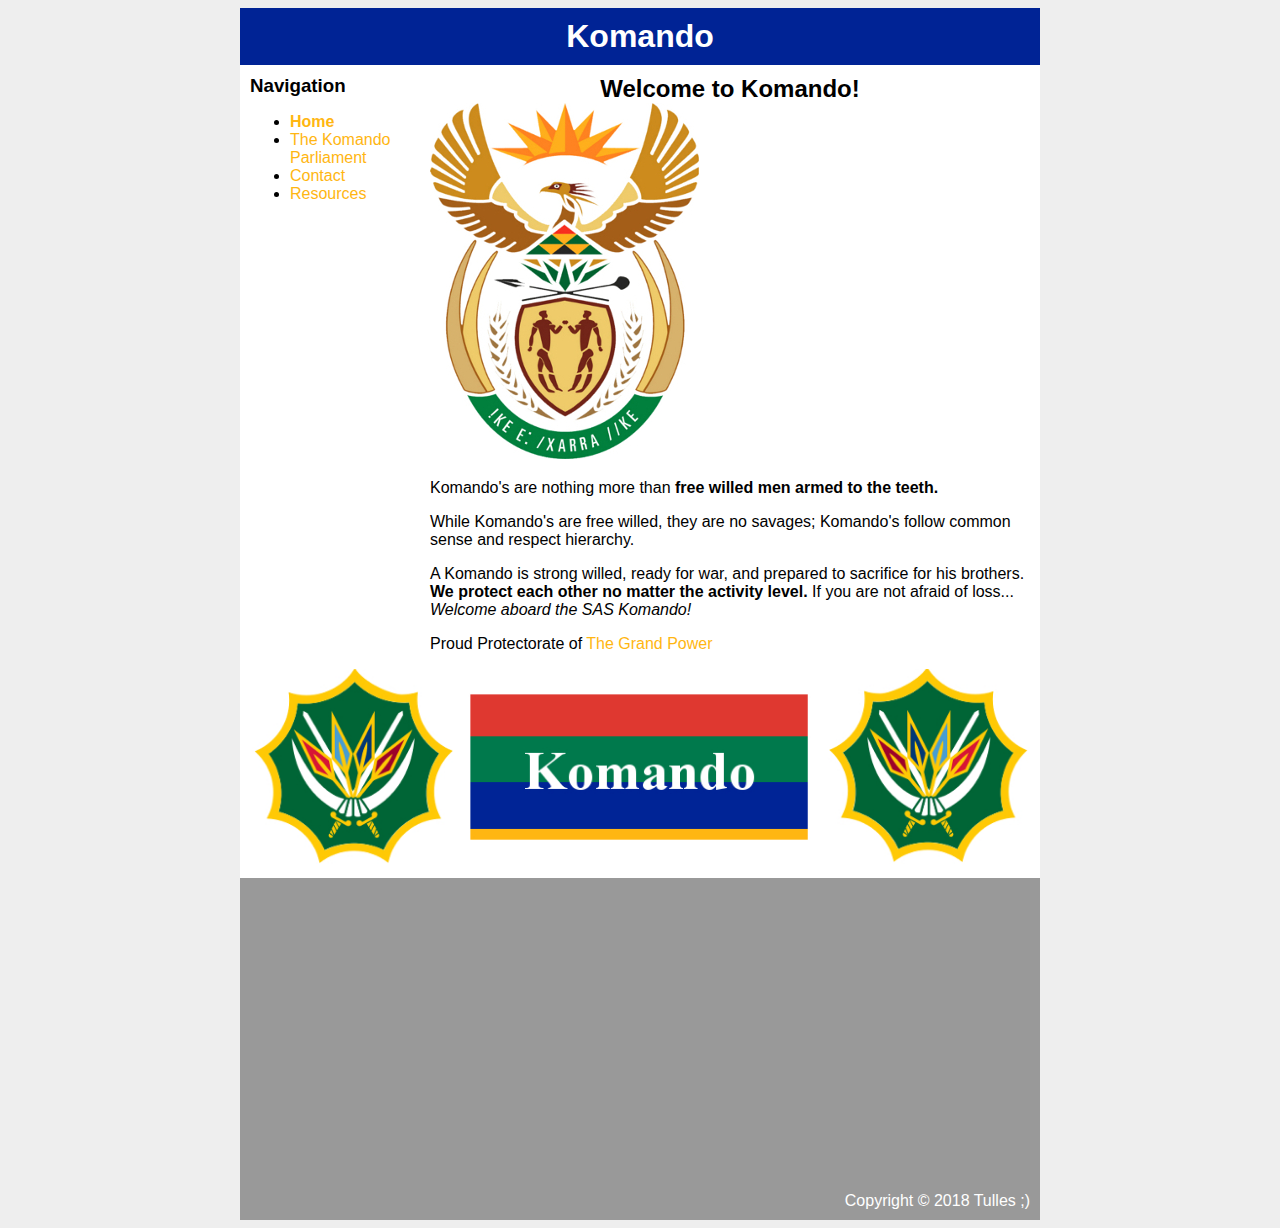
<file: index.html>
<!DOCTYPE html>
<html>

	<head>
		<title>KO</title>
		<link rel="icon" type="image/png" href="images/Komando Flag.png" sizes="16x16"/>
		<link rel="stylesheet" type="text/css" href="style.css" />
	</head>
	<body>
		<div id="container">
			<div id="header">
				<h1>Komando</h1>
			</div>
			<div id="content">
				<div id="nav">
					<h3>Navigation</h3>
					<ul>
						<li><a class="selected" href="index.html">Home</a></li>
						<li><a href="The_Komando_Parliament.html">The Komando Parliament</a></li>
						<li><a href="Contact.html">Contact</a></li>
						<li><a href="Resources.html">Resources</a></li>
					</ul>
				</div>
				<div id="main">
					<center>
					<h2>Welcome to Komando!</h2>
					</center>
				<img src="images/Komando Coat of Arms.jpg" alt="Komando Coat of Arms" class="center">
				<p>Komando's are nothing more than <b>free willed men armed to the teeth.</b></p>
				<p>While Komando's are free willed, they are no savages; Komando's follow common sense and respect hierarchy.</p>
				<p>A Komando is strong willed, ready for war, and prepared to sacrifice for his brothers. <b>We protect each other no matter the activity level.</b> If you are not afraid of loss... <i>Welcome aboard the SAS Komando!</i></p>
				<p>Proud Protectorate of <a href="The_Grand_Power.html">The Grand Power</a></p>
				</div>
			<img src="images/Komando_Banner_Larger.jpg" width="780" alt="Komando Banner 780px">
			</div>
			<div id="footer">
			<iframe width="100%" height="300" scrolling="no" frameborder="no" allow="autoplay" src="https://w.soundcloud.com/player/?url=https%3A//api.soundcloud.com/tracks/497570004&color=%23ff5500&auto_play=false&hide_related=false&show_comments=true&show_user=true&show_reposts=false&show_teaser=true&visual=true"></iframe>
			Copyright &copy; 2018 Tulles ;)
		</div>
	</body>
	
</html>
</file>
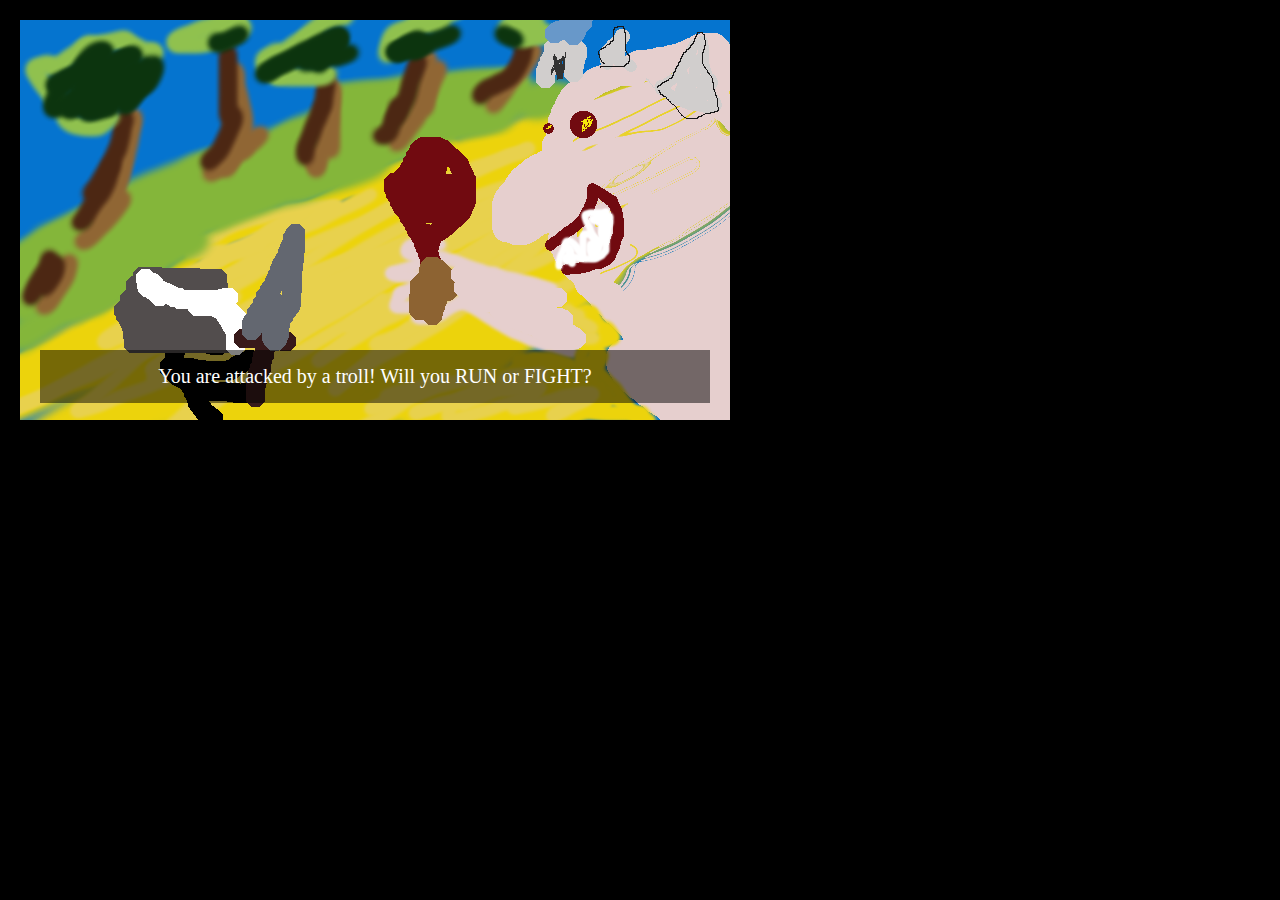
<file: chose_castle.html>
<!doctype html>
<html>

	<head>
		<meta charset="UTF-8">
		<title>StormGlass</title>
	</head>
	
	<body>
		
		<div id="scene">
		
			<a href="chose_run.html"> 
				<img src="run.png" id="run">
			<a/>
			
			<a href="chose_fight.html"> 
				<img src="fight.png" id="fight">
			</a>
		
			<p id="situation">You are attacked by a troll! Will you <a href="chose_run.html">RUN</a> or <a href="chose_fight.html">FIGHT</a>?</p>
			 
		</div>
	
		
		<style>
			
			body {
				
				font-size: 20px;
				background-color: black;
				color: white;
				font-family: Tahoma;
			}
			
			h1 {
			
				font-family: Futura;
				font-size: 80px;
				padding: 0 0 0 0;
				margin: 0 0 0 0;
				
				position: absolute;
				left: 150px;
			}
			
			a {
			
				color: white;
				text-decoration: none;
			}
			
			a:hover {
			
				text-decoration: underline;
			}
			
			#scene { 
			
				background: url("chose_castle.png")no-repeat;
				height: 449px;
				width: 711px;
				
				position: absolute;
				top: 20px;
				left: 20px;
			}
			
			#situation {
			
				position: absolute;
				top: 310px;
				left: 20px;
				padding: 15px 15px 15px 15px;
				
				background-color: rgba(0,0,0,.5);
				width: 640px;
				text-align: center;
			}
			
			#run {
				
				position: absolute;
				left: 20px;
				top: 20px;
				
				width: 250px;
				height: 300px;
				
				opacity: 0;
			}
			
			#run:hover {
			
				background-color: rgba(256,256,256,.3);
				
				opacity: 1;
			}
			
			#fight {
				
				position: absolute;
				left: 420px;
				top: 20px;
				
				width: 240px;
				height: 300px;
				
				opacity: 0;
			}
			
			#fight:hover {
			
				background-color: rgba(256,256,256,.3);
				
				opacity: 1;
			}
			
		</style>

	</body>
			
			
</html>
</file>
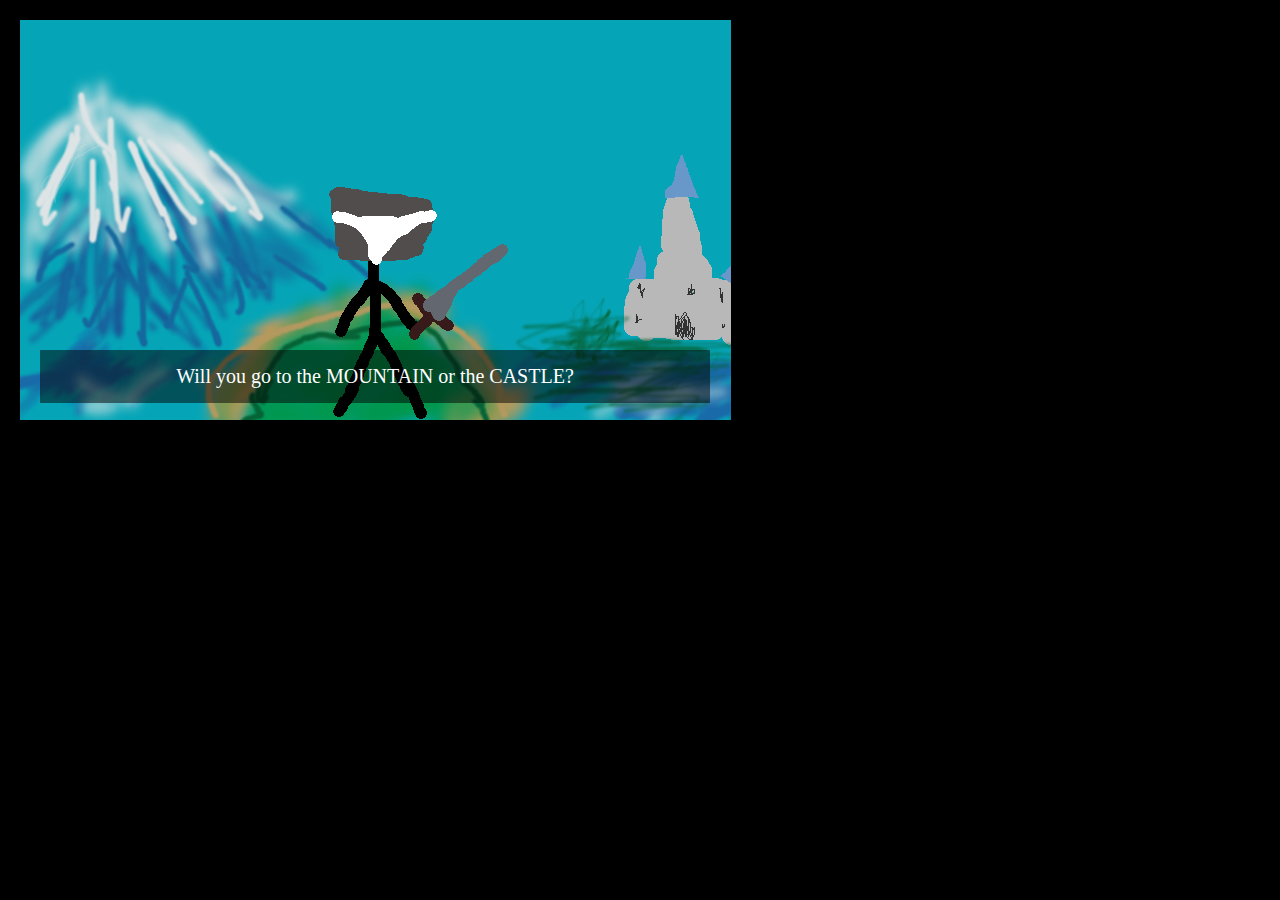
<file: chose_start.html>
<!doctype html>
<html>

	<head>
		<meta charset="UTF-8">
		<title>StormGlass</title>
	</head>
	
	<body>
		
		<div id="scene">
		
			<a href="chose_mountain.html" id="mountain"> <a/>
			
			<a href="chose_castle.html" id="castle"> </a>
		
			<p id="situation">Will you go to the <a href="chose_mountain.html">MOUNTAIN<a/> or the <a href="chose_castle.html">CASTLE</a>?</p>
			 
		</div>
	
		
		<style>
			
			body {
				
				font-size: 20px;
				background-color: black;
				color: white;
				font-family: Tahoma;
			}
			
			h1 {
			
				font-family: Futura;
				font-size: 80px;
				padding: 0 0 0 0;
				margin: 0 0 0 0;
				
				position: absolute;
				left: 150px;
			}
			
			a {
			
				color: white;
				text-decoration: none;
			}
			
			a:hover {
			
				text-decoration: underline;
			}
			
			#scene { 
			
				background: url("chose_start.png")no-repeat;
				height: 449px;
				width: 711px;
				
				position: absolute;
				top: 20px;
				left: 20px;
			}
			
			#situation {
			
				position: absolute;
				top: 310px;
				left: 20px;
				padding: 15px 15px 15px 15px;
				
				background-color: rgba(0,0,0,.5);
				width: 640px;
				text-align: center;
			}
			
			#mountain {
				
				position: absolute;
				left: 20px;
				top: 20px;
				
				width: 250px;
				height: 300px;
			}
			
			#mountain:hover {
			
				background-color: rgba(256,256,256,.5);
			}
			
			#castle {
				
				position: absolute;
				left: 500px;
				top: 20px;
				
				width: 190px;
				height: 300px;
			}
			
			#castle:hover {
			
				background-color: rgba(256,256,256,.5);
			}
			
		</style>

	</body>
			
			
</html>
</file>
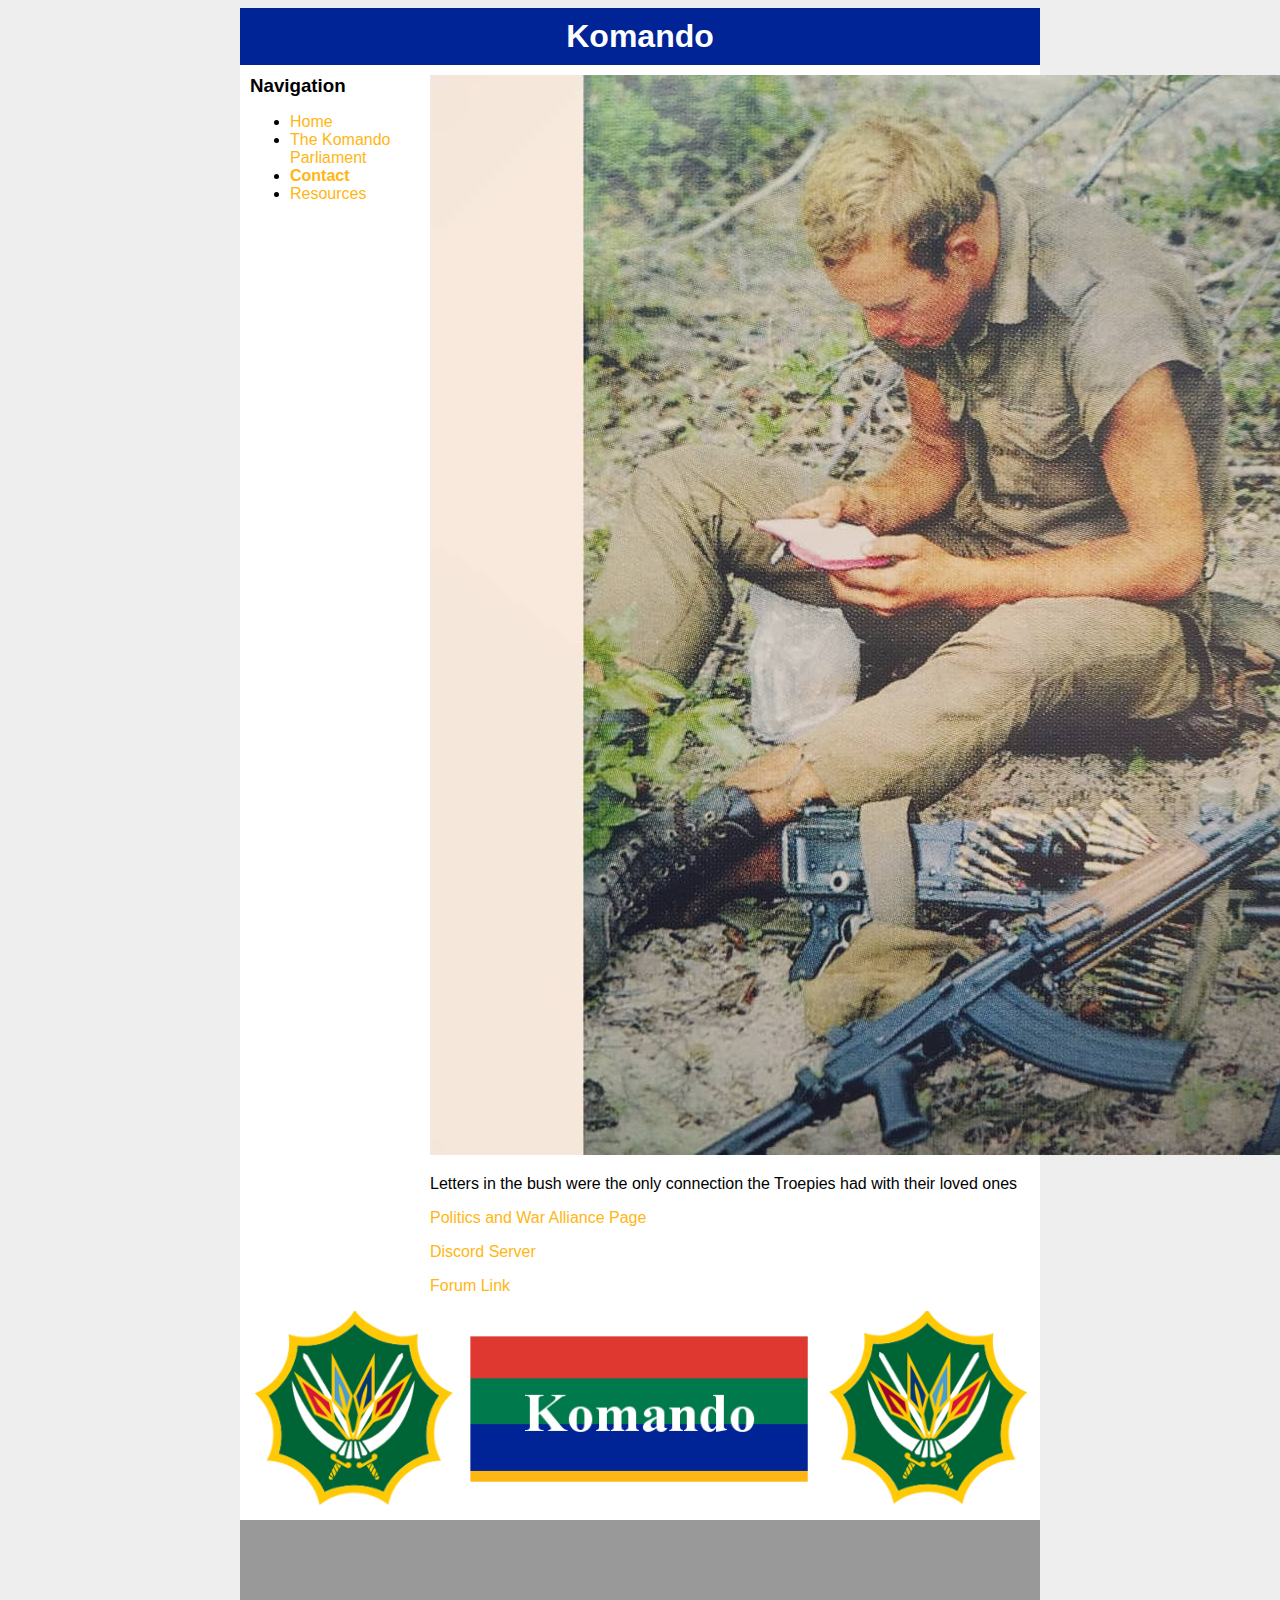
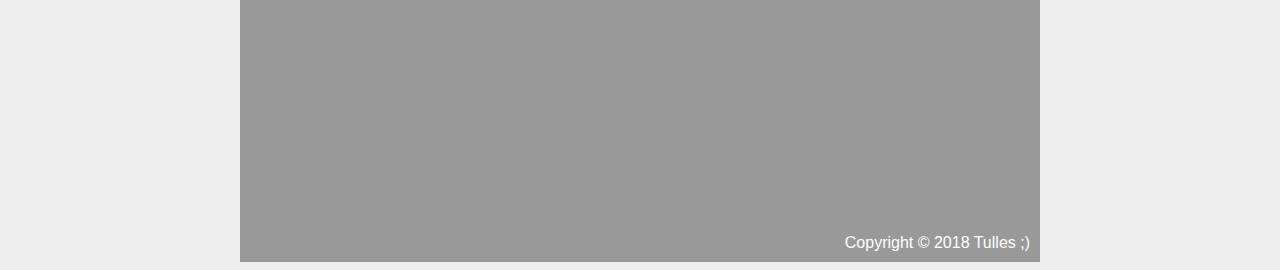
<file: Contact.html>
<!DOCTYPE html>
<html>

	<head>
		<title>KO</title>
		<link rel="icon" type="image/png" href="images/Komando Flag.png" sizes="16x16"/>
		<link rel="stylesheet" type="text/css" href="style.css" />
	</head>
	<body>
		<div id="container">
			<div id="header">
				<h1>Komando</h1>
			</div>
			<div id="content">
				<div id="nav">
					<h3>Navigation</h3>
					<ul>
						<li><a href="index.html">Home</a></li>
						<li><a href="The_Komando_Parliament.html">The Komando Parliament</a></li>
						<li><a class="selected" href="Contact.html">Contact</a></li>
						<li><a href="Resources.html">Resources</a></li>
					</ul>
				</div>
				<div id="main">
				<img src="images/Troepie Letter.jpg" alt="Troepie Letter" class="center">
				<p>Letters in the bush were the only connection the Troepies had with their loved ones</p>
				<p><a href="https://politicsandwar.com/alliance/id=4855">Politics and War Alliance Page</a></p>
				<p><a href="https://discord.gg/THuV7cT">Discord Server</a></p>
				<p><a href="https://forum.politicsandwar.com/index.php?/topic/23782-going-komando/">Forum Link<a></p>
				<!-- <p><a href="_Contact.php">Tulles Email<a></p> -->
				</div>
			<img src="images/Komando_Banner_Larger.jpg" width="780" alt="Komando Banner 780px">
			</div>
			<div id="footer">
			<iframe width="100%" height="300" scrolling="no" frameborder="no" allow="autoplay" src="https://w.soundcloud.com/player/?url=https%3A//api.soundcloud.com/tracks/497570004&color=%23ff5500&auto_play=false&hide_related=false&show_comments=true&show_user=true&show_reposts=false&show_teaser=true&visual=true"></iframe>
			Copyright &copy; 2018 Tulles ;)
		</div>
	</body>
	
</html>
</file>
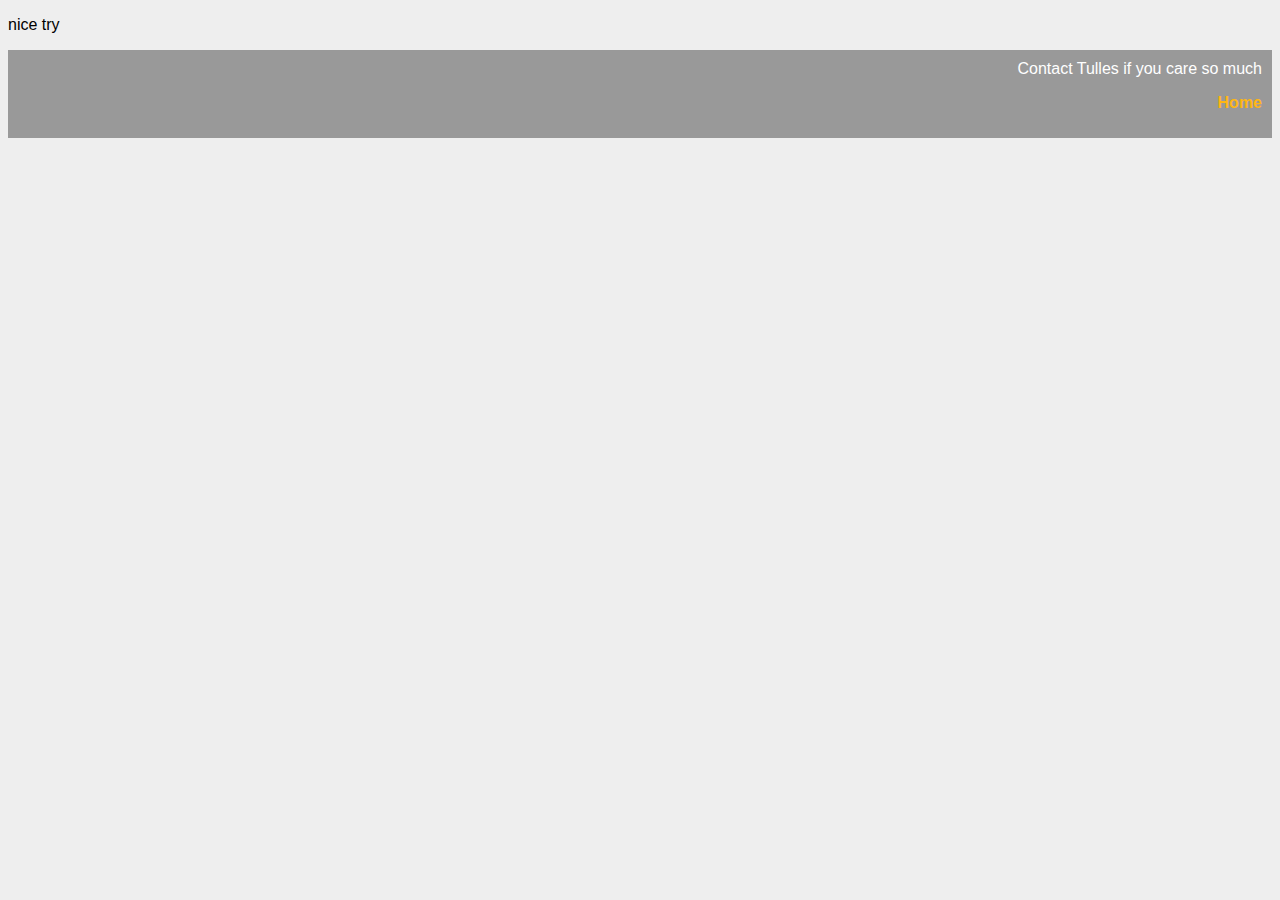
<file: other.html>
<!DOCTYPE html>
<html>

	<head>
		<title>KO</title>
		<link rel="icon" type="image/png" href="images/Komando Flag.png" sizes="16x16"/>
		<link rel="stylesheet" type="text/css" href="style.css" />
	</head>
	<body>
			<p>nice try</p>
			<div id="footer">
			Contact Tulles if you care so much
			<p><a class="selected" href="index.html">Home</a></p>
		</div>
	</body>
	
</html>
</file>
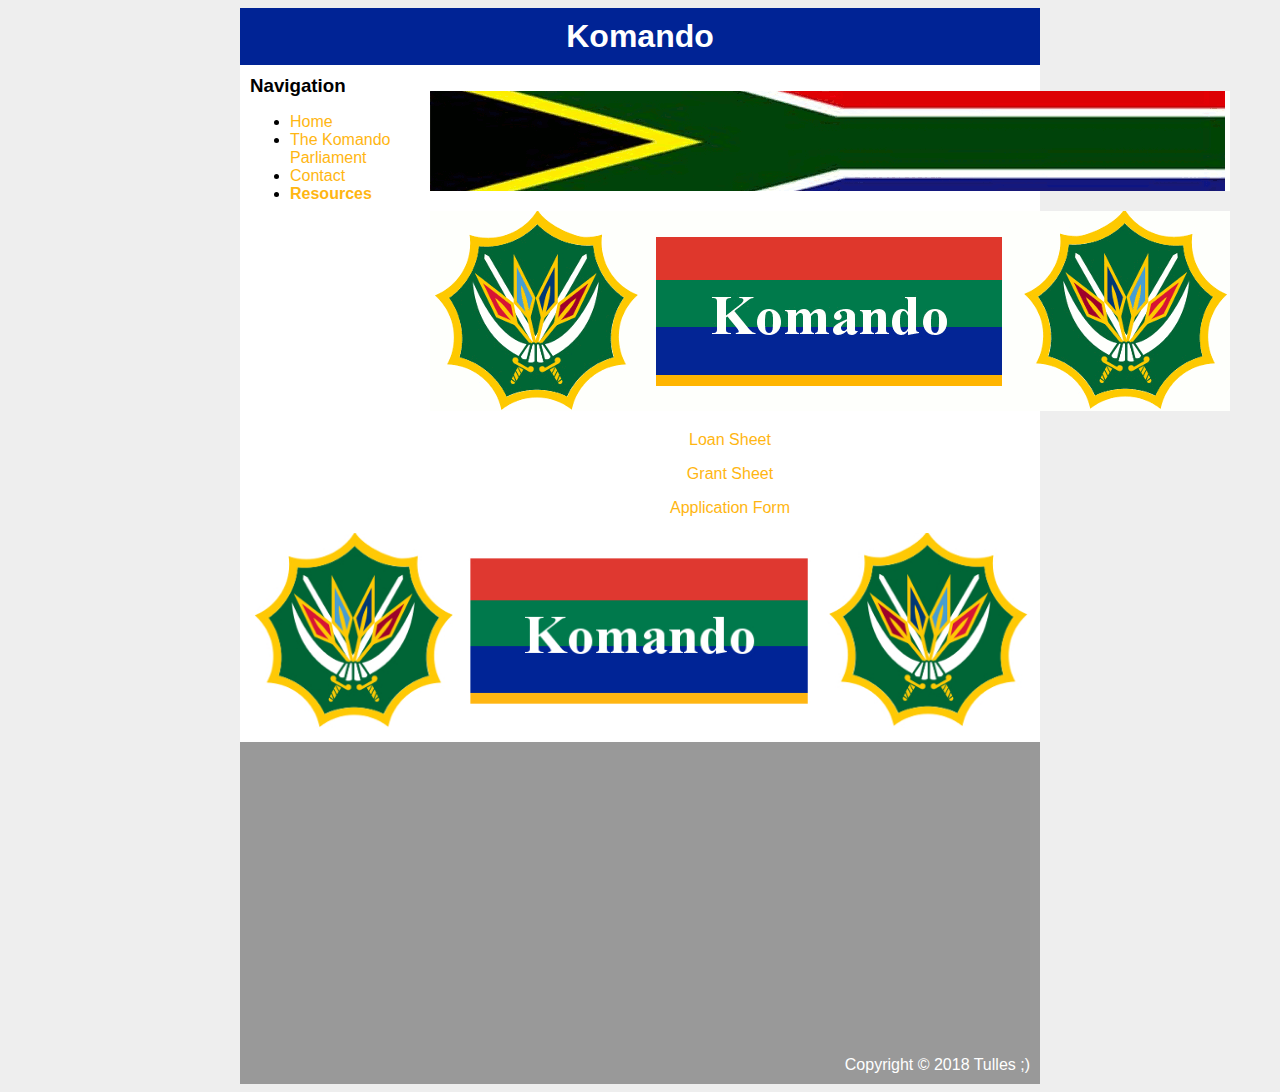
<file: Resources.html>
<!DOCTYPE html>
<html>

	<head>
		<title>KO</title>
		<link rel="icon" type="image/png" href="images/Komando Flag.png" sizes="16x16"/>
		<link rel="stylesheet" type="text/css" href="style.css" />
	</head>
	<body>
		<div id="container">
			<div id="header">
				<h1>Komando</h1>
			</div>
			<div id="content">
				<div id="nav">
					<h3>Navigation</h3>
					<ul>
						<li><a href="index.html">Home</a></li>
						<li><a href="The_Komando_Parliament.html">The Komando Parliament</a></li>
						<li><a href="Contact.html">Contact</a></li>
						<li><a class="selected" href="Resources.html">Resources</a></li>
					</ul>
				</div>
				<div id="main">
				<p><img src="images/Stellar Ad.gif" alt="Komando Ad" class="center"></p>
				<p><img src="images/Komando Ad.gif" alt="Komando Ad 2" class="center"></p>
				<center>
				<p><a href="https://derpy.me/vJuJl">Loan Sheet</a></p>
				<p><a href="https://derpy.me/8vosu">Grant Sheet</a></p>
				<p><a href="https://goo.gl/forms/1lWSqMAe0AkNBMv33">Application Form</a></p>
				</center>
				</div>
			<img src="images/Komando_Banner_Larger.jpg" width="780" alt="Komando Banner 780px">
			</div>
			<div id="footer">
			<iframe width="100%" height="300" scrolling="no" frameborder="no" allow="autoplay" src="https://w.soundcloud.com/player/?url=https%3A//api.soundcloud.com/tracks/497570004&color=%23ff5500&auto_play=false&hide_related=false&show_comments=true&show_user=true&show_reposts=false&show_teaser=true&visual=true"></iframe>
			Copyright &copy; 2018 Tulles ;)
		</div>
	</body>
	
</html>
</file>
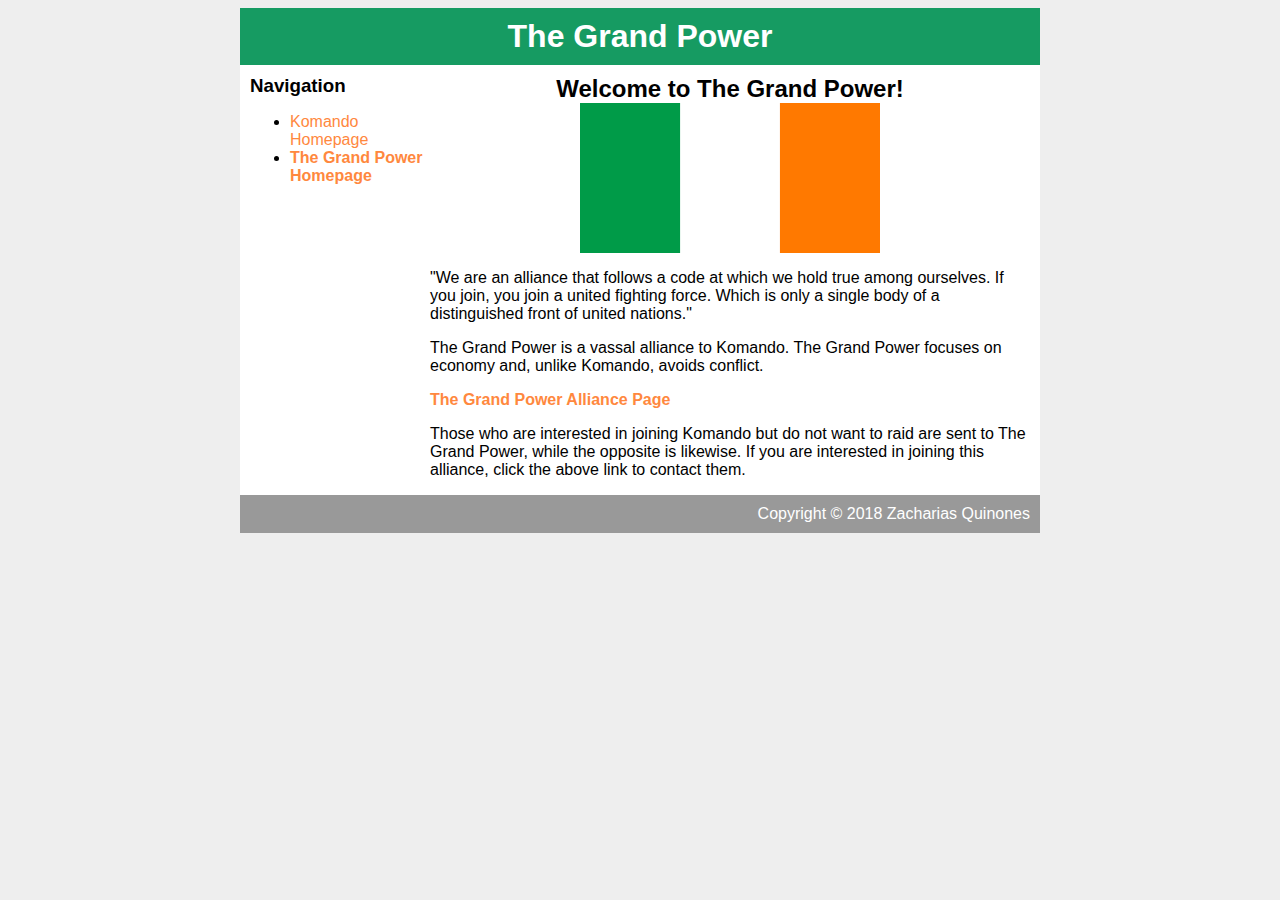
<file: The_Grand_Power.html>
<!DOCTYPE html>
<html>
<!–– The Grand Power Page ––>
	<head>
		<title>TGP</title>
				<link rel="icon" type="image/jpg" href="images/ireland.jpg" sizes="16x16"/>
		<link rel="stylesheet" type="text/css" href="TGPstyle.css" />
	</head>
	<body>
		<div id="container">
			<div id="header">
				<h1>The Grand Power</h1>
			</div>
			<div id="content">
				<div id="nav">
					<h3>Navigation</h3>
					<ul>
						<li><a href="index.html">Komando Homepage</a></li>
						<li><a class="selected" href="The_Grand_Power.html">The Grand Power Homepage</a></li>
					</ul>
				</div>
				<div id="main">
					<center>
					<h2>Welcome to The Grand Power!</h2>
					</center>
				<img src="images/The Great Power.png" alt="Ireland Flag" class="center">
				<p>"We are an alliance that follows a code at which we hold true among ourselves. If you join, you join a united fighting force. Which is only a single body of a distinguished front of united nations."</p
				<p>The Grand Power is a vassal alliance to Komando. The Grand Power focuses on economy and, unlike Komando, avoids conflict.</p>
				<p><a class="selected" href="https://politicsandwar.com/alliance/id=4286">The Grand Power Alliance Page</a></p>
				<p>Those who are interested in joining Komando but do not want to raid are sent to The Grand Power, while the opposite is likewise. If you are interested in joining this alliance, click the above link to contact them.</p>
				</div>
			</div>
			<div id="footer">
			Copyright &copy; 2018 Zacharias Quinones
		</div>
	</body>
	
</html>
</file>
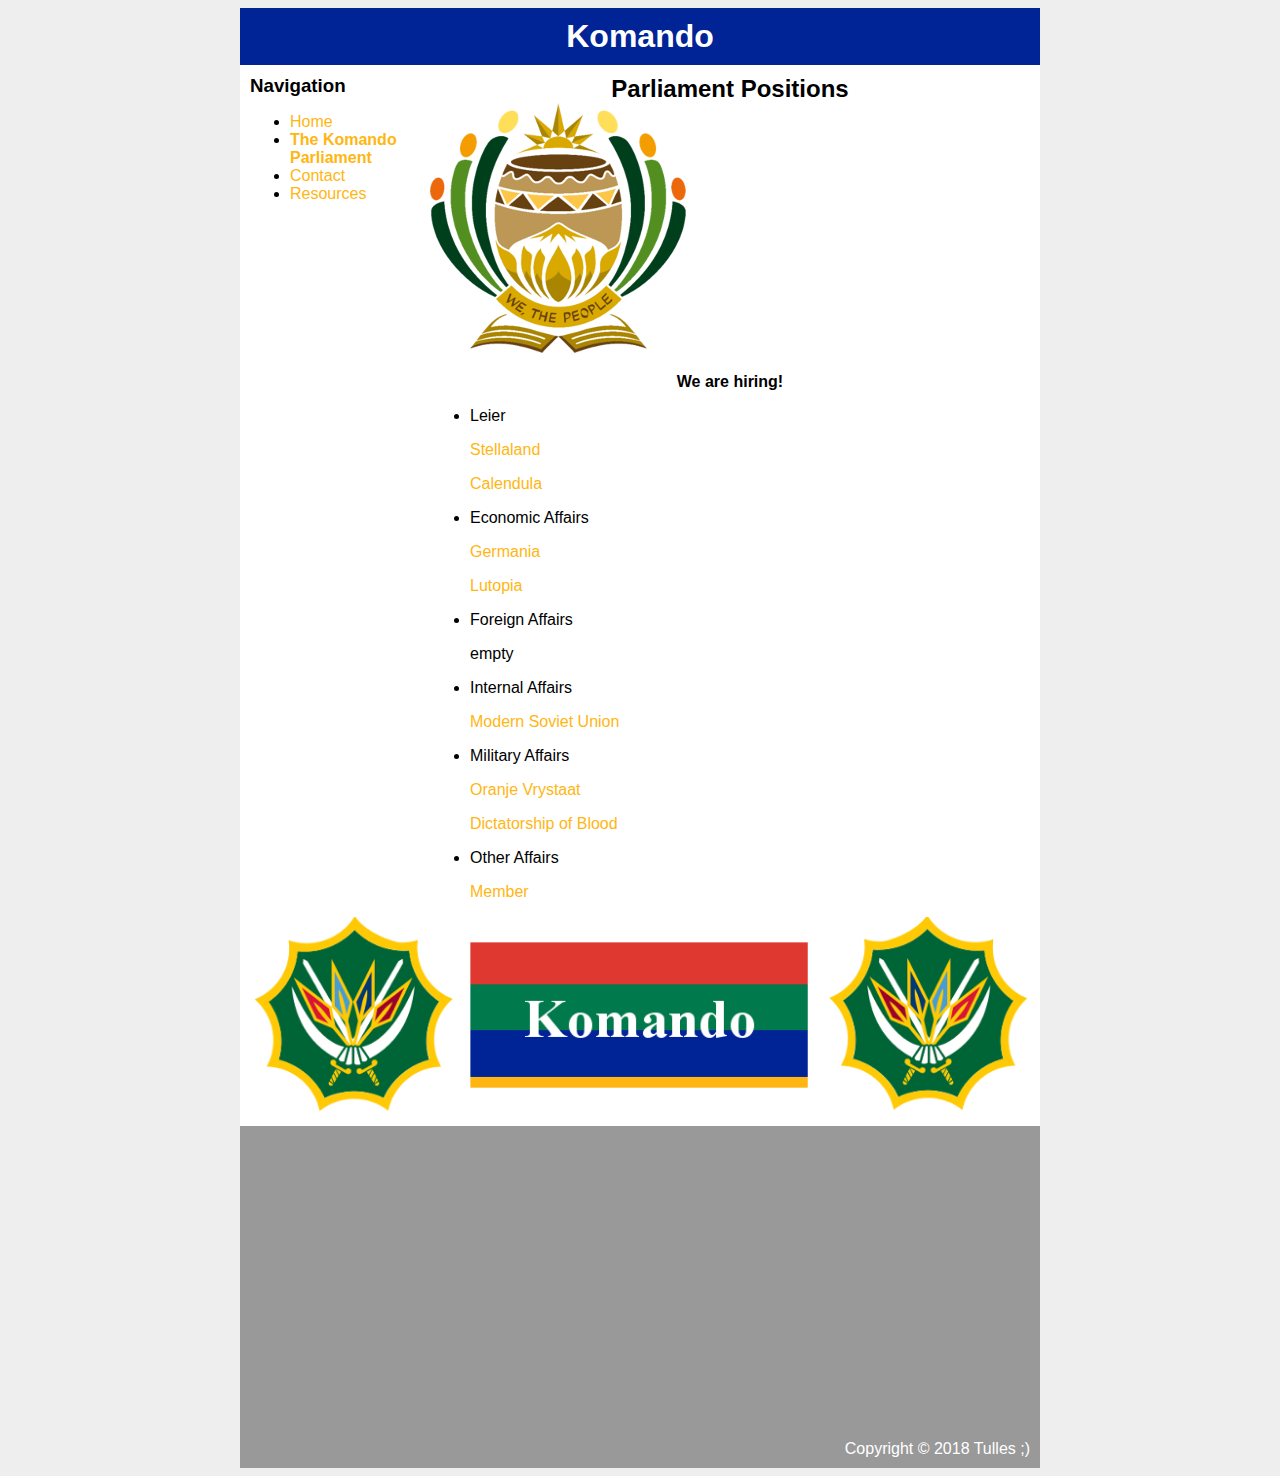
<file: The_Komando_Parliament.html>
<!DOCTYPE html>
<html>

	<head>
		<title>KO</title>
		<link rel="icon" type="image/png" href="images/Komando Flag.png" sizes="16x16"/>
		<link rel="stylesheet" type="text/css" href="style.css" />
	</head>
	<body>
		<div id="container">
			<div id="header">
				<h1>Komando</h1>
			</div>
			<div id="content">
				<div id="nav">
					<h3>Navigation</h3>
					<ul>
						<li><a href="index.html">Home</a></li>
						<li><a class="selected" href="The_Komando_Parliament.html">The Komando Parliament</a></li>
						<li><a href="Contact.html">Contact</a></li>
						<li><a href="Resources.html">Resources</a></li>
					</ul>
				</div>
				<div id="main">
					<center>
					<h2>Parliament Positions</h2>
					</center>
				<img src="images/Komando Parliament.png" alt="Komando Coat of Arms" class="center">
				<center>
				<p><b>We are hiring!</b></p>
				</center>
				<ul>
				<li>Leier</li>
					<p><a href="https://politicsandwar.com/nation/id=16825">Stellaland</a></p>
					<p><a href="https://politicsandwar.com/nation/id=113670">Calendula</a></p>
				<li>Economic Affairs</li>
					<p><a href="https://politicsandwar.com/nation/id=103123">Germania</a></p>
					<p><a href="https://politicsandwar.com/nation/id=132067">Lutopia</a></p>
				<li>Foreign Affairs</li>
					<p>empty</p>
				<li>Internal Affairs</li>
					<p><a href="https://politicsandwar.com/nation/id=102333">Modern Soviet Union</a></p>
				<li>Military Affairs</li>
					<p><a href="https://politicsandwar.com/nation/id=112350">Oranje Vrystaat</a></p>
					<p><a href="https://politicsandwar.com/nation/id=132278">Dictatorship of Blood</a></p>
				<li>Other Affairs</li>
					<p><a href="other.html">Member</a></p>
				</ul>
				</div>
			<img src="images/Komando_Banner_Larger.jpg" width="780" alt="Komando Banner 780px">
			</div>
			<div id="footer">
			<iframe width="100%" height="300" scrolling="no" frameborder="no" allow="autoplay" src="https://w.soundcloud.com/player/?url=https%3A//api.soundcloud.com/tracks/497570004&color=%23ff5500&auto_play=false&hide_related=false&show_comments=true&show_user=true&show_reposts=false&show_teaser=true&visual=true"></iframe>
			Copyright &copy; 2018 Tulles ;)
		</div>
	</body>
	
</html>
</file>
<file: style.css>
body {
	background-color: #EEE;
	font-family: Helvetica, Arial, sans-serif;
}

a {
	text-decoration: none;
	color: #FFB612;
}

h1, h2, h3 {
	margin: 0;
}

#container {
	background-color: #FFF;
	width: 800px;
	margin-left: auto;
	margin-right: auto;
}

#header {
	background-color: #002395;
	color: #FFF;
	text-align: center;
	padding: 10px;
}

#content {
	padding: 10px;
}

#nav u1 {
	list-style-type: none;
	padding: 0;
}

#nav {
	width: 180px;
	float: left;
}

.selected {
	font-weight: bold;
}

#main {
	width: 600px;
	float: right;
}

#footer {
	clear: both;
	padding: 10px;
	background-color: #999;
	color: #FFF;
	text-align: right;
}
</file>
<file: TGPstyle.css>
body {
	background-color: #EEE;
	font-family: Arial, Helvetica, sans-serif;
}

a {
	text-decoration: none;
	color: #FF883E;
}

h1, h2, h3 {
	margin: 0;
}

#container {
	background-color: #FFF;
	width: 800px;
	margin-left: auto;
	margin-right: auto;
}

#header {
	background-color: #169B62;
	color: #FFF;
	text-align: center;
	padding: 10px;
}

#content {
	padding: 10px;
}

#nav u1 {
	list-style-type: none;
	padding: 0;
}

#nav {
	width: 180px;
	float: left;
}

.selected {
	font-weight: bold;
}

#main {
	width: 600px;
	float: right;
}

.center {
	display: block;
    margin-left: auto;
    margin-right: auto;
    width: 50%;
}

#footer {
	clear: both;
	padding: 10px;
	background-color: #999;
	color: #FFF;
	text-align: right;
}
</file>
